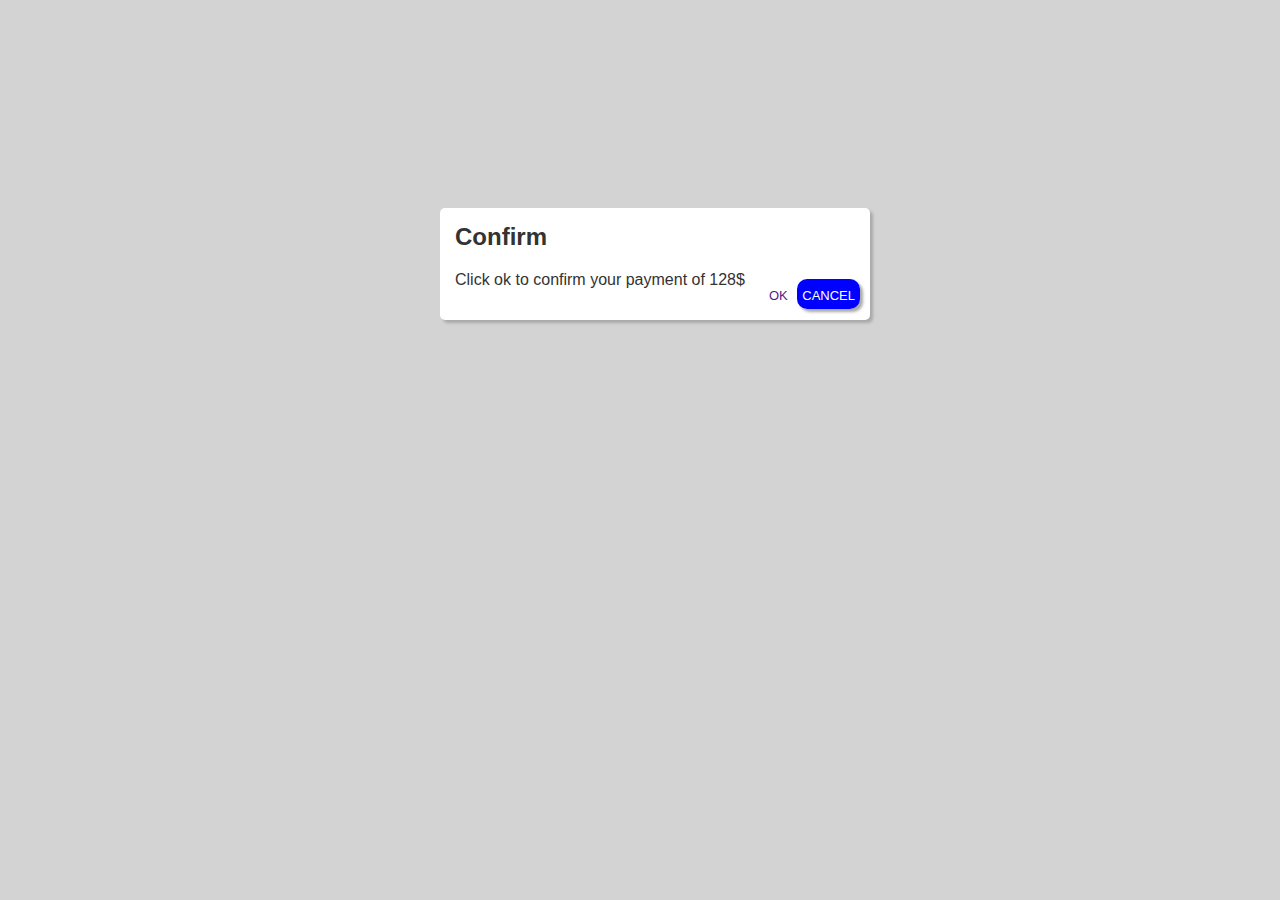
<file: examples/card/index.html>
<!DOCTYPE html>
<html lang="en">
  <head>
    <meta charset="UTF-8" />
    <meta name="viewport" content="width=device-width, initial-scale=1.0" />
    <meta http-equiv="X-UA-Compatible" content="ie=edge" />
    <title>Card</title>
    <link rel="stylesheet" href="card.css" />
  </head>
  <body>
    <div class="card">
      <h2>Confirm</h2>
      <p>Click ok to confirm your payment of 128$</p>
      <div class="actions">
        <a href="" class="button">ok</a>
        <a href="" class="button primary">cancel</a>
      </div>
    </div>
  </body>
</html>
</file>
<file: examples/card/card.css>
html {
  background-color: lightgray;
  font-family: Arial, Helvetica, sans-serif;
}

.card {
  color: #333333;
  position: relative;
  background-color: white;
  top: 200px;
  left: 50%;
  margin-left: -200px;
  width: 400px;
  padding: 15px;
  box-shadow: 3px 3px 3px darkgray;
  border-radius: 5px;
}

.card:hover {
  transform: scale(1.1);
  transition: 1s ease-in-out;
}

.actions {
  position: absolute;
  bottom: 5px;
  right: 0px;
  margin: 10px;
}

.button {
  font-variant: small-caps;
  text-decoration: none;
  height: 40px;
  border-radius: 10px;
  padding: 5px;
  font-size: 18px;
  background-color: white;
}

.button.primary {
  color: white;
  background-color: blue;
  box-shadow: 3px 3px 3px darkgray;
}

.button:hover {
  background-color: #eeeeee;
}

.button.primary:hover {
  background-color: darkblue;
}

h2 {
  margin-top: 0px;
}
</file>
